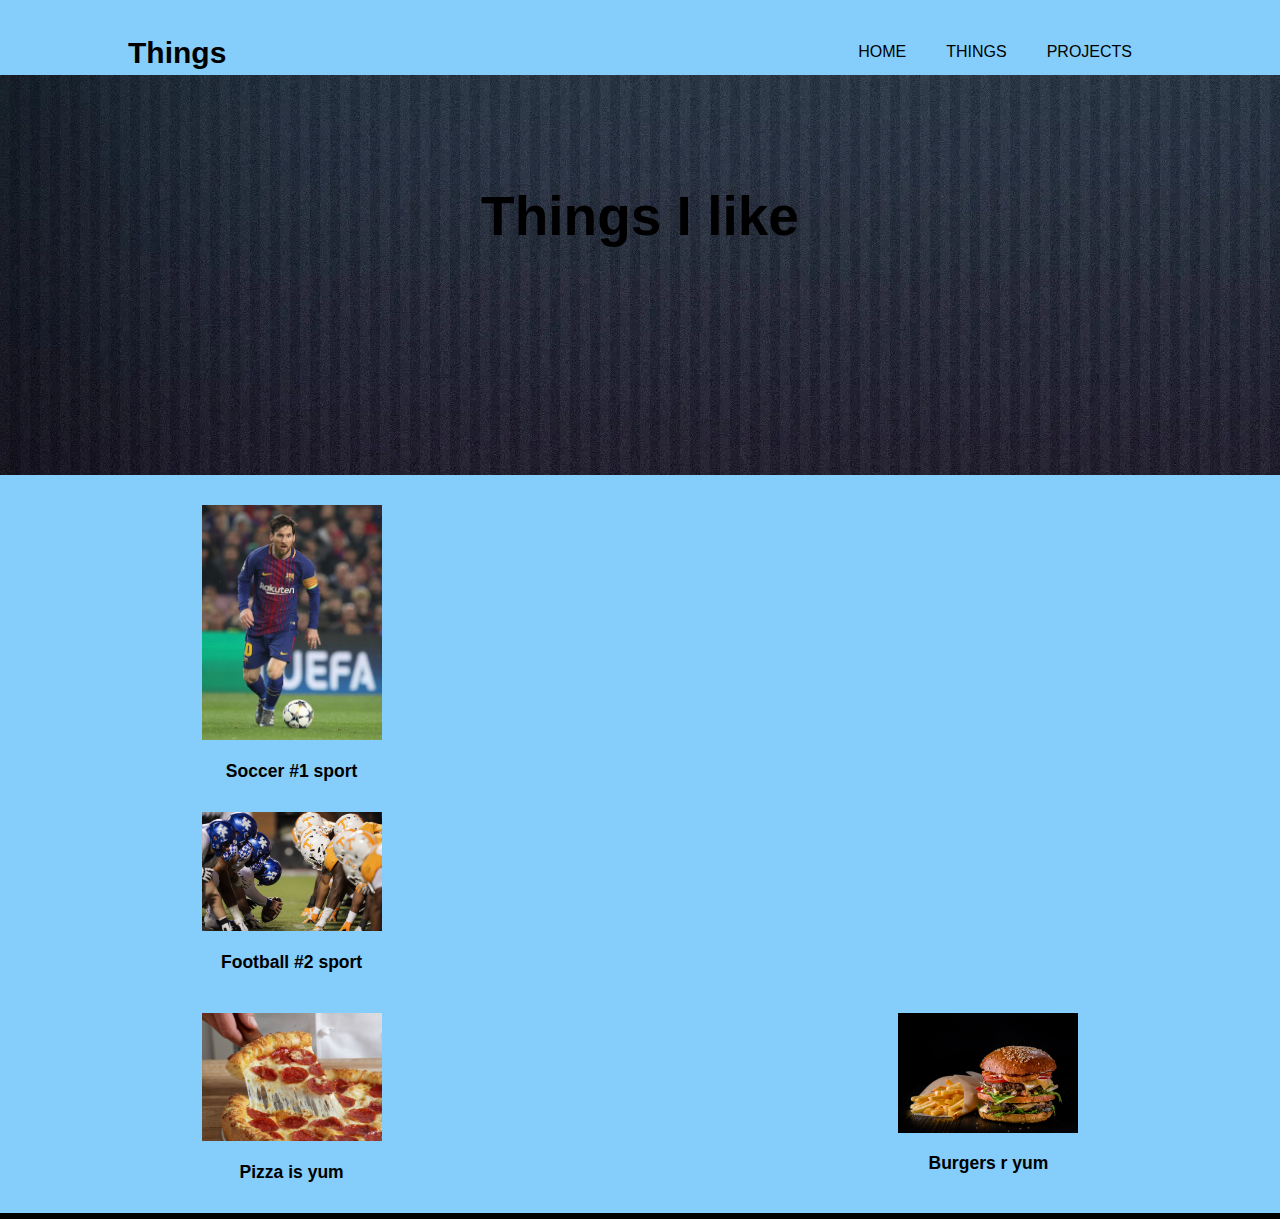
<file: goat.html>
<html>
    <head>
        <meta charset="utf-8">
        <meta name="viewport" content ="wdith=device-width">
        <meta name="description" content ="Affordable and professional web design">
        <meta name="keywords" content="web design, affordable web design, professional web design">
        <meta name="author" content="Sourish Hajra">
        <title> Acme Web Design | Welcome</title>
        <link rel="stylesheet" href="./style.css"> 
    </head>
    <body>
        <header>
            <div class ="container">
                <div id="branding">
                   <h1>Things</h1> 
                </div>
                <nav>
                    <ul>
                        <li><a href ="index.html">Home</a></li>
                        <li><a href ="goat.html">Things</a></li>
                        <li><a href ="runnerup.html">Projects</a></li>
                    </ul>
                </nav>
            </div>
            <section id="showcase">
            <div class="container">
                <h1>Things I like</h1>
            </div>
        </section>
           <section id="boxes">
            <div class="container">
                <div class="box-soccer">
                    <img src ="./img/R.jpg">
                    <h3>Soccer #1 sport</h3>
                </div>
                <div class="box-football">
                    <img src ="./img/1066627226.jpg.0.jpg">
                    <h3>Football #2 sport</h3>
                </div>
                <div class="box-burger">
                    <img src ="./img/R (1).jpg">
                    <h3>Burgers r yum</h3>
                </div>
                <div class="box-pizza">
                    <img src ="./img/R (2).jpg">
                    <h3>Pizza is yum</h3>
                </div>
            </div>
        </section>
        </header>
        </section>
    </body>
</html>
</file>
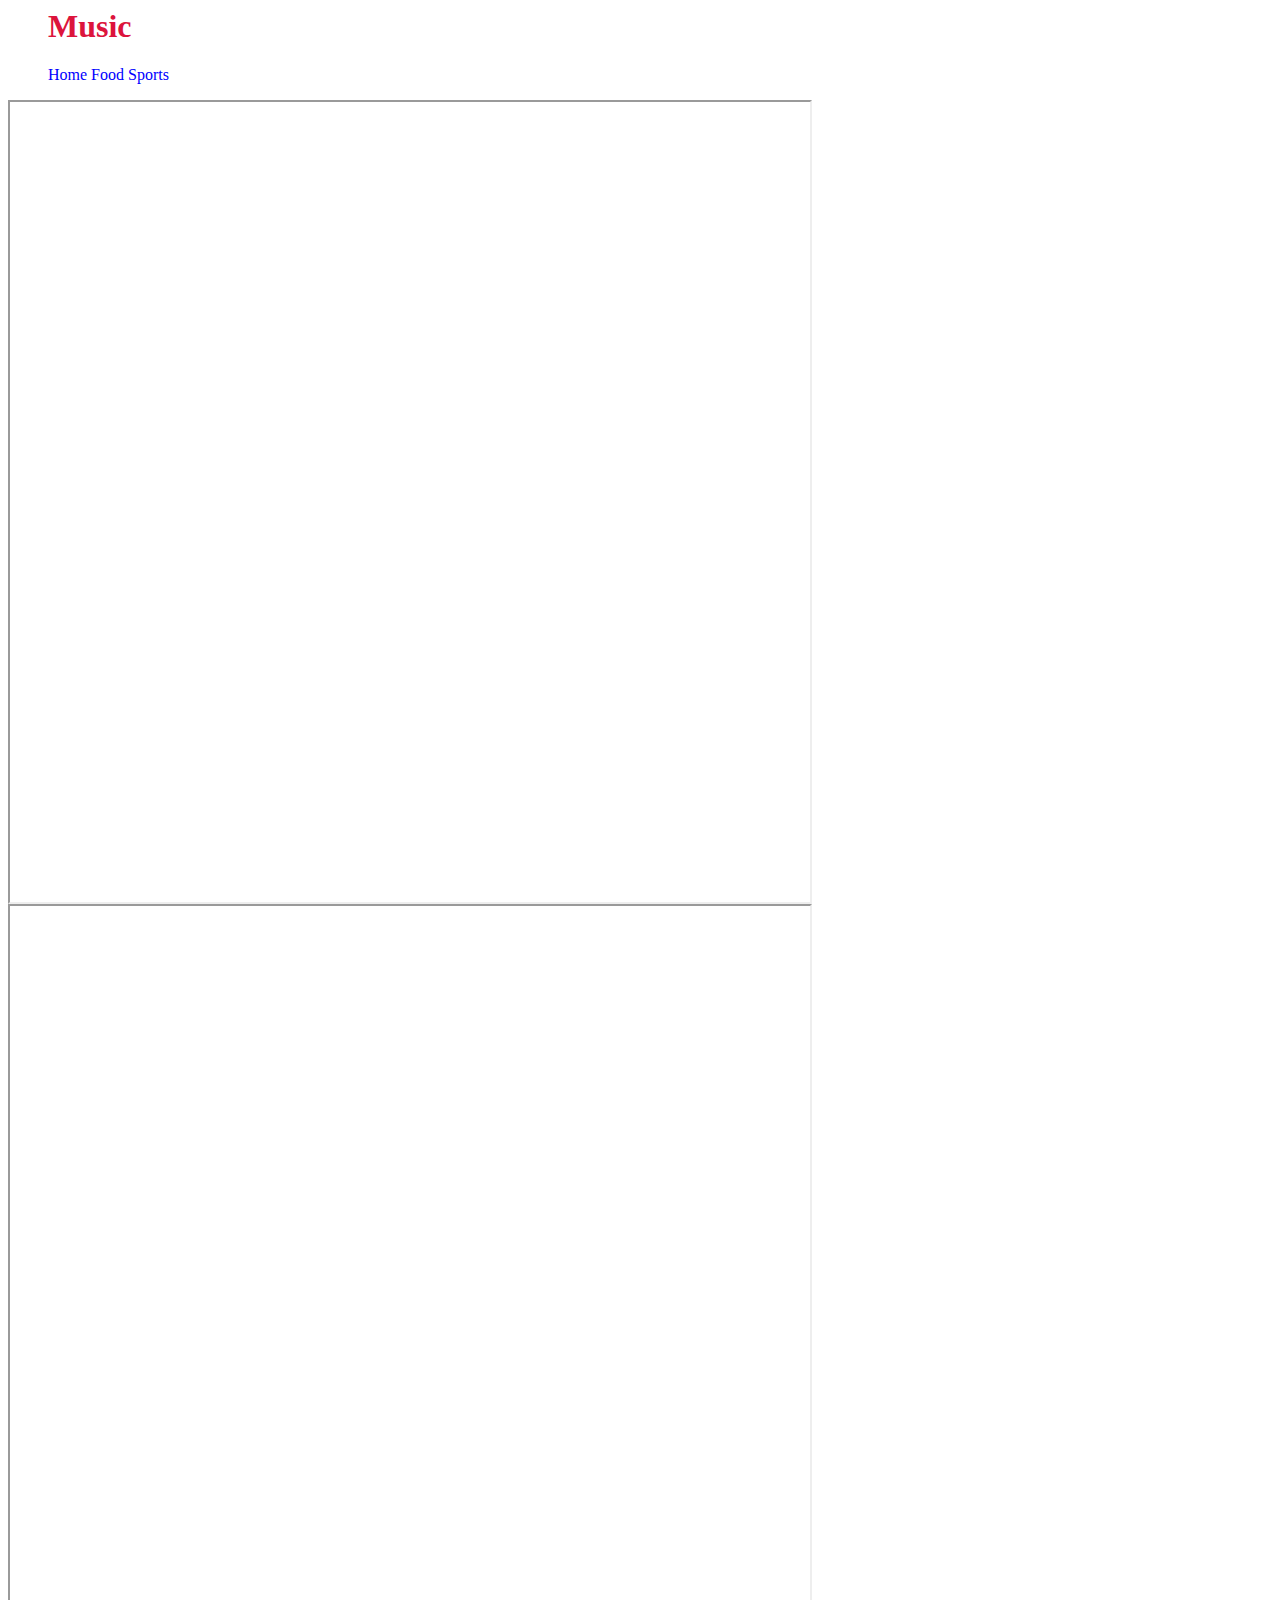
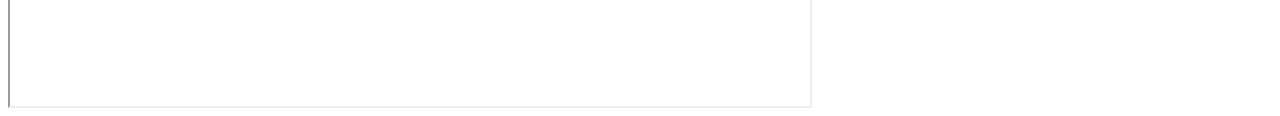
<file: participation.html>
<html>
    <head>
        <style>
            h1 {color:red;}
            p {color:blue;}  
            a {text-decoration: none; color: blue;} 
            a.hover {color: black;}
        </style>
    </head>

    <body>
        <ol>
        <h1 style="color:crimson;"> Music </h1>
        <a href="index.html">Home</a>
        <a href="goat.html">Food</a>
        <a href="runnerup.html">Sports</a>
        </ol>
        <iframe width="800" height="800" src="https://images.idgesg.net/images/article/2018/11/spotify-logo-100779042-large.3x2.jpg"></iframe>
        <iframe width="800" height="800" src="https://images.macrumors.com/article-new/2020/12/apple-music-logo.jpg"></iframe>
    </body>
</html>
</file>
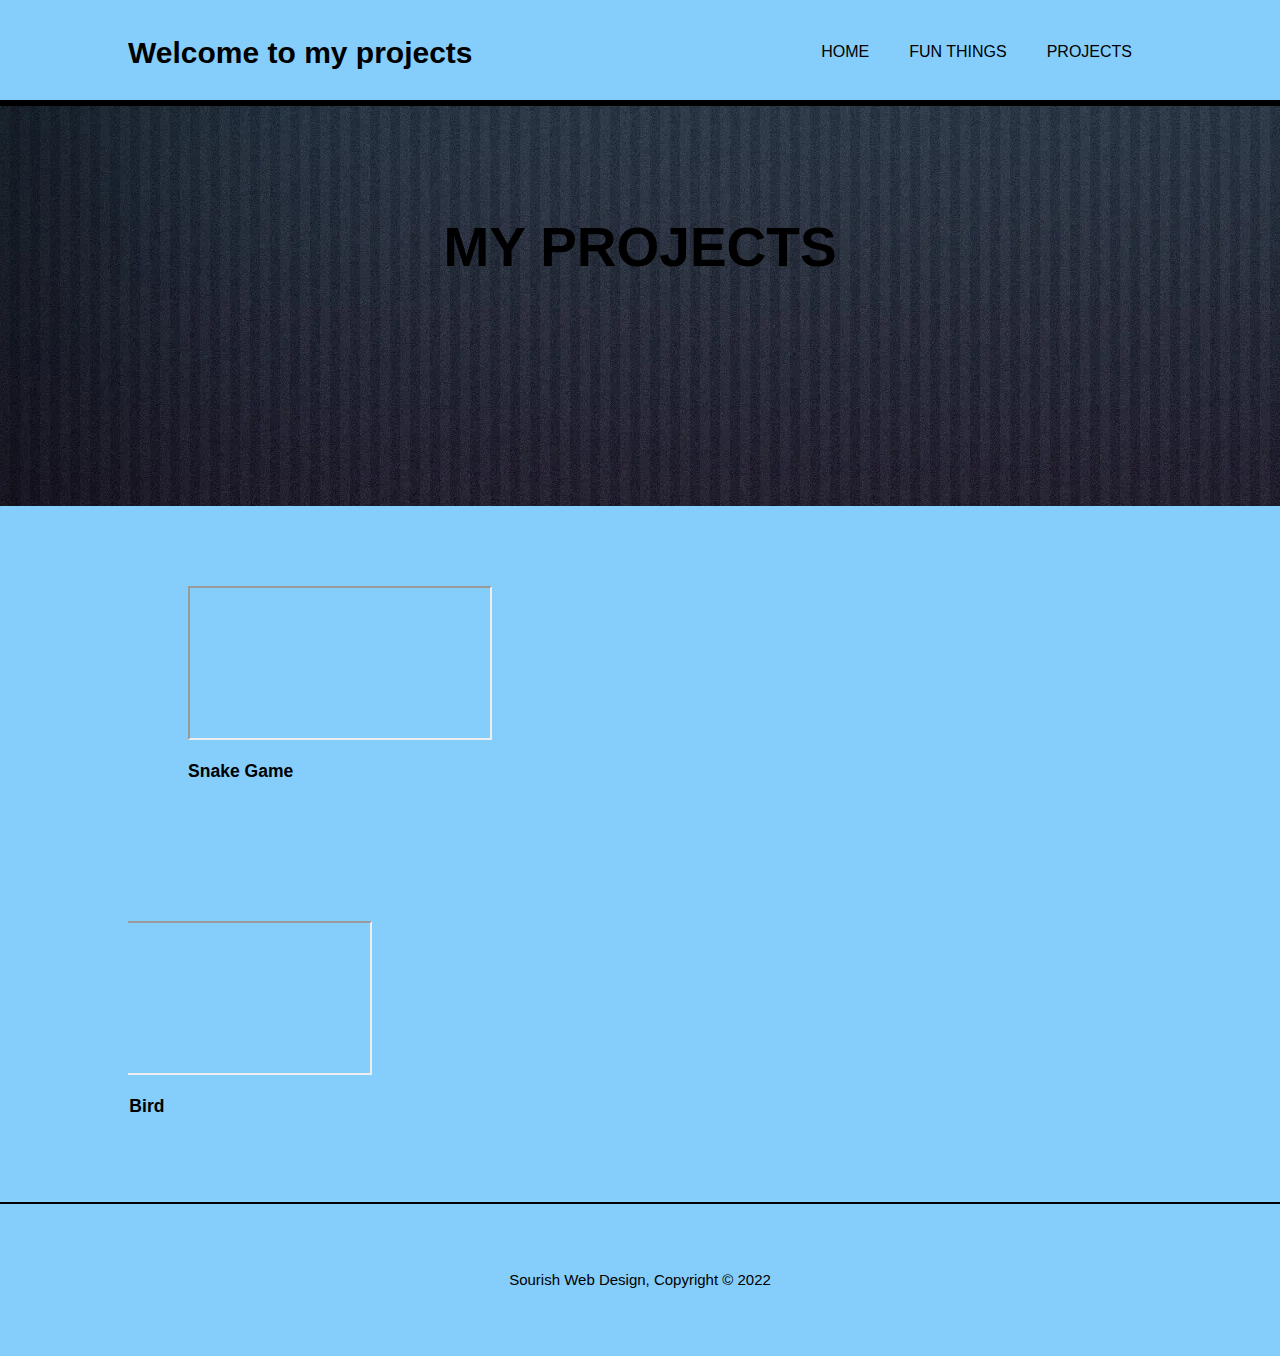
<file: runnerup.html>
<html>
    <head>
        <meta charset="utf-8">
        <meta name="viewport" content ="wdith=device-width">
        <meta name="description" content ="Affordable and professional web design">
        <meta name="keywords" content="web design, affordable web design, professional web design">
        <meta name="author" content="Sourish Hajra">
        <title> Acme Web Design | Welcome</title>
        <link rel="stylesheet" href="./style.css"> 
    </head>
    <body>
        <header>
            <div class ="container">
                <div id="branding">
                    <h1>Welcome to my projects</h1>  
                </div>
                <nav>
                    <ul>
                        <li><a href ="index.html">Home</a></li>
                        <li><a href ="goat.html">Fun Things</a></li>
                        <li><a href ="runnerup.html">Projects</a></li>
                    </ul>
                </nav>
            </div>
        </header>

        <section id="showcase">
            <div class="container">
                <h1>MY PROJECTS</h1>
            </div>
        </section>
        <section id="boxes">
            <div class="container">
                <div class="box-snake">
                    <iframe src="https://editor.p5js.org/sourishhaj.34054/full/TlmvjPHz3"></iframe>
                    <h3>Snake Game</h3>
                </div>
                <div class="box-flappybird">
                    <iframe src="https://editor.p5js.org/sourishhaj.34054/full/VSHUKq6zm"></iframe>
                    <h3>Flappy Bird</h3>
                </div>
            </div>
        </section>

        <footer>
            <p>Sourish Web Design, Copyright &copy; 2022</p>

        </footer>
        </section>
    </body>
</html>
</file>
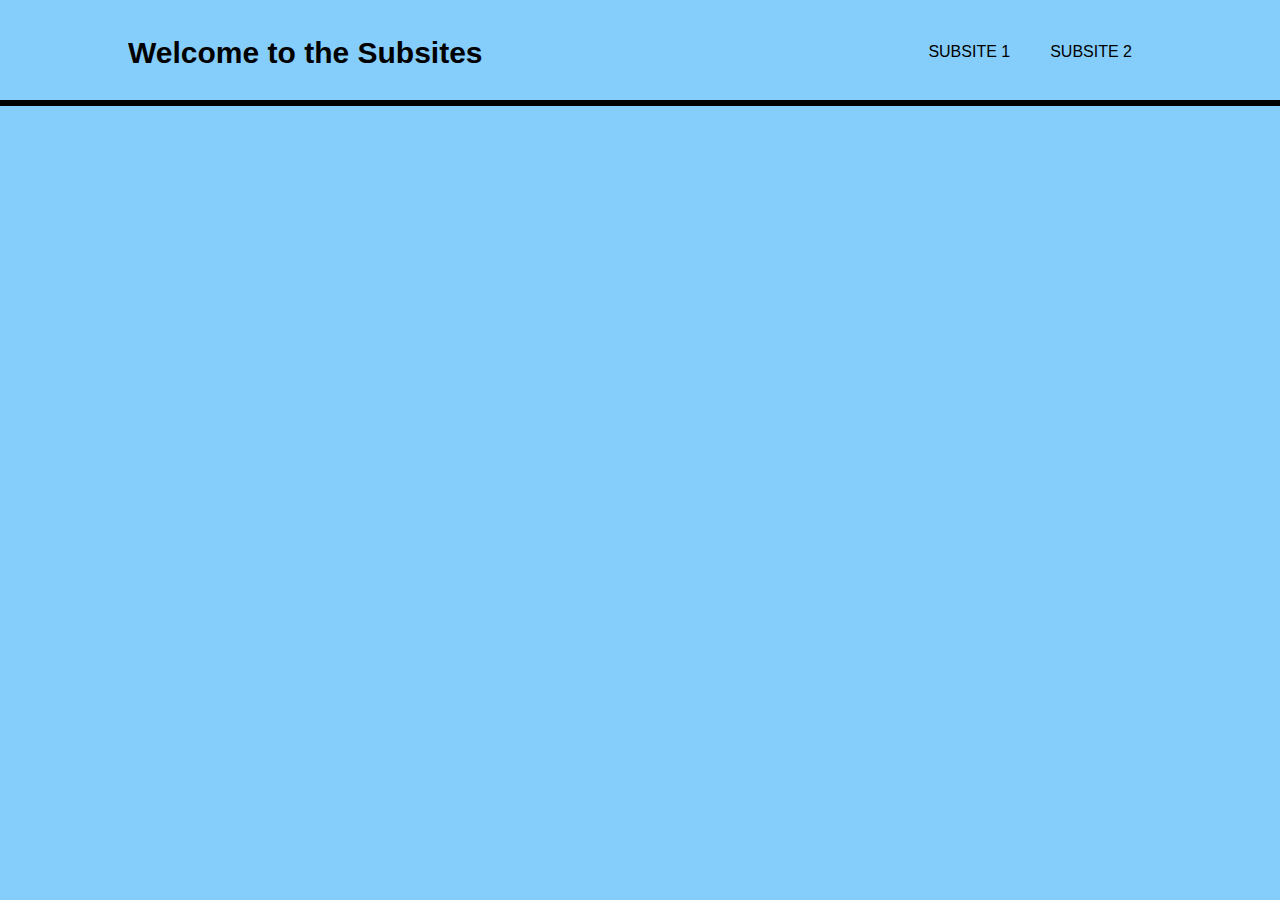
<file: subsite.html>
<html>
    <head>
        <meta charset="utf-8">
        <meta name="viewport" content ="wdith=device-width">
        <meta name="description" content ="Affordable and professional web design">
        <meta name="keywords" content="web design, affordable web design, professional web design">
        <meta name="author" content="Sourish Hajra">
        <title> Subsite landing</title>
        <link rel="stylesheet" href="./style.css"> 
    </head>
    <body>
        <header>
            <div class ="container">
                <div id="branding">
                   <h1>Welcome to the Subsites</h1> 
                </div>
                <nav>
                    <ul>
                        <li><a href ="subsite/1/index.html">Subsite 1</a></li>
                        <li><a href ="subsite/2/index.html">Subsite 2</a></li>
                        
                    </ul>
                </nav>
            </div>
        
    </body>
</html>
</file>
<file: style.css>
body{
    font: 15px/1.5 Arial, Helvetica,sans-serif;
    padding:0;
    margin:0;
    background-color:#85cdfa;
  }
  
  .container{
    width:80%;
    margin:auto;
    overflow:hidden;
  }
  
  ul{
    margin:0;
    padding:0;
  }
  
  .dark{
    padding:15px;
    background:#85cdfa;
    color:#f7f7f7;
    margin-top:10px;
    margin-bottom:10px;
  }
  

  header{
    background:#85cdfa;
    color:#000000;
    padding-top:30px;
    min-height:70px;
    border-bottom:#000000 6px solid;
  }
  
  header a{
    color:#000000;
    text-decoration:none;
    text-transform: uppercase;
    font-size:16px;
  }
  
  header li{
    float:left;
    display:inline;
    padding: 0 20px 0 20px;
  }
  
  header #branding{
    float:left;
  }
  
  header #branding h1{
    margin:0;
  }
  
  header nav{
    float:right;
    margin-top:10px;
  }
  
  header .highlight, header .current a{
    color:#000000;
    font-weight:bold;
  }
  
  header a:hover{
    color:#1f0ae2;
    font-weight:bold;
  }
  
  #showcase{
    min-height:400px;
    background:url('../img/Background.webp') no-repeat 0 -400px;
    text-align:center;
    color:#000000;
  }
  
  #showcase h1{
    margin-top:100px;
    font-size:55px;
    margin-bottom:10px;
  }
  
  #showcase p{
    font-size:20px;
  }

  /* Boxes */
  #boxes{
    margin-top:20px;
  }
  
  #boxes .box-sport{
    float:left;
    text-align: center;
    width:30%;
    padding:10px;
  }
  
  #boxes .box-gta{
    float:right;
    text-align: center;
    width:30%;
    padding:10px;
  }
  
  #boxes .box-sport img{
    width:180px;
  }

  #boxes .box-gta img{
    width:180px;
  }

#boxes .box-snake{
    float:left;
    width:100%;
    padding:60px;
  }
  
  #boxes .box-flappybird{
    float:right;
    width:100%;
    padding:60px;
  }
  
  #boxes .box-snake img{
    width:250px;
    padding:60px;
  }

   #boxes .box-flappybird img{
    width:250px;
    padding:60px;
  }
    
#boxes .box-soccer{
    float:left;
    text-align: center;
    width:30%;
    padding:10px;
  }

 #boxes .box-soccer img{
    width:180px;
  }
  
#boxes .box-football{
    float:middle;
    text-align: center;
    width:30%;
    padding:10px;
  }

 #boxes .box-football img{
    width:180px;
  }

#boxes .box-burger{
    float:right;
    text-align: center;
    width:30%;
    padding:10px;
  }

 #boxes .box-burger img{
    width:180px;
  }

#boxes .box-pizza{
    float:middle;
    text-align: center;
    width:30%;
    padding:10px;
  }

 #boxes .box-pizza img{
    width:180px;
  }

  /* Sidebar */
  aside#sidebar{
    float:right;
    width:30%;
    margin-top:10px;
  }
  
  aside#sidebar .quote input, aside#sidebar .quote textarea{
    width:90%;
    padding:5px;
  }
  
  /* Main-col */
  article#main-col{
    float:left;
    width:65%;
  }
  
  /* Services */
  ul#services li{
    list-style: none;
    padding:20px;
    border: #0918f5 solid 1px;
    margin-bottom:5px;
    background:#2a06f1;
  }
  
  footer{
    padding:50px;
    margin-top:5px;
    color:#000000;
    background-color:#85cdfa;
    text-align: center;
    /* border-bottom:#000000 6px solid; */
    border-top:#000000 2px solid;

  }
  
  /* Media Queries */
  @media(max-width: 768px){
    header #branding,
    header nav,
    header nav li,
    #newsletter h1,
    #newsletter form,
    #boxes .box,
    article#main-col,
    aside#sidebar{
      float:none;
      text-align:center;
      width:100%;
    }
  
    header{
      padding-bottom:20px;
    }
  
    #showcase h1{
      margin-top:40px;
    }
  
    #newsletter button, .quote button{
      display:block;
      width:100%;
    }
  
    #newsletter form input[type="email"], .quote input, .quote textarea{
      width:100%;
      margin-bottom:5px;
    }
  }
</file>
